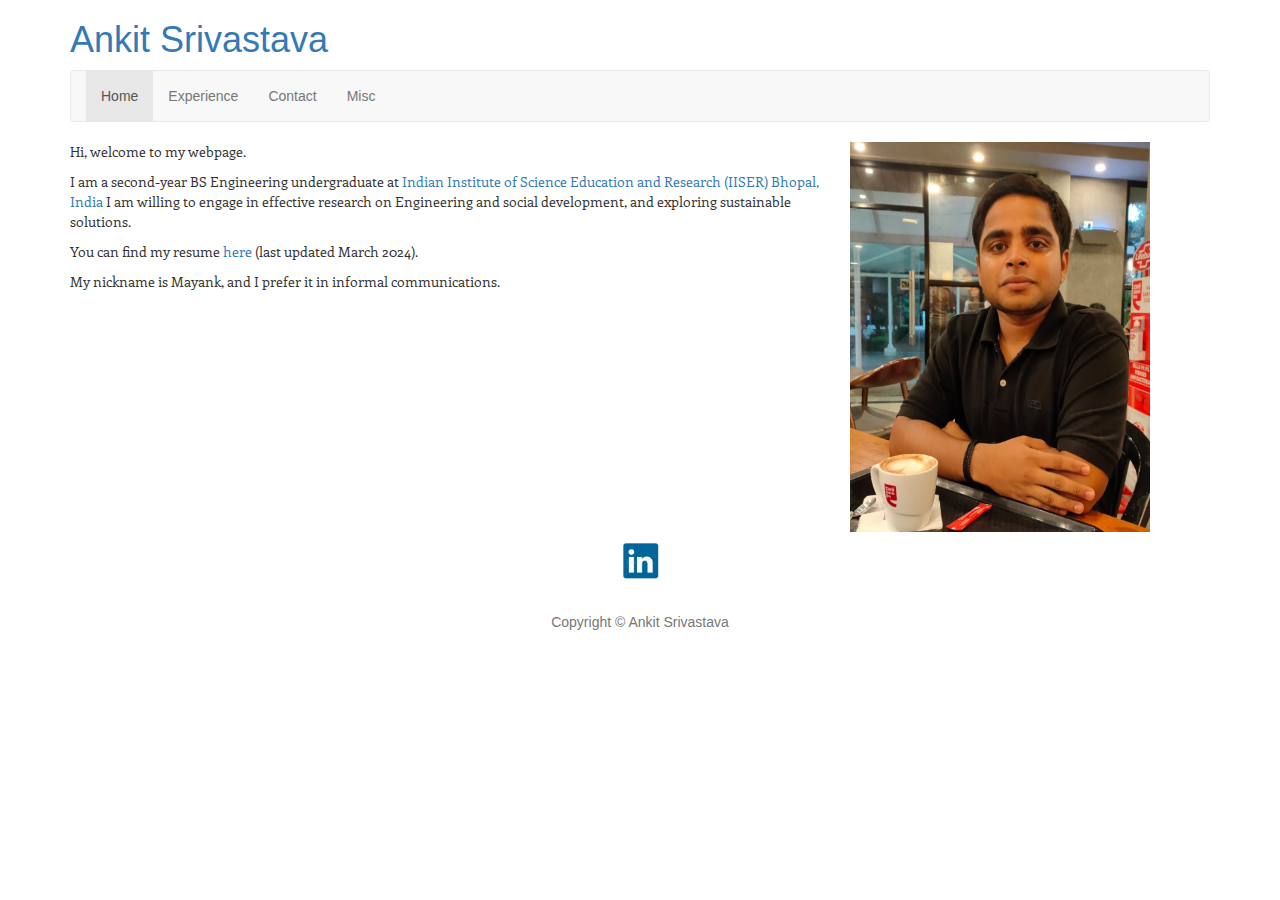
<file: Mywebsite/index.html>
<!DOCTYPE html> <!-- Declares the document type as HTML5 -->

<html lang="en"> <!-- The root HTML element with the language set to English -->

<head>
    <meta charset="UTF-8" /> <!-- Specifies the character encoding for the document as UTF-8 -->
    <title>Ankit Srivastava</title> <!-- Sets the title of the webpage -->
    <meta name="description" content="Ankit's homepage" /> <!-- Provides a brief description of the webpage for SEO -->
    <meta name="author" content="Ankit Srivastava" /> <!-- Specifies the author of the webpage -->
    <meta name="viewport" content="width=device-width, initial-scale=1"> <!-- Makes the webpage responsive -->
    <link rel="stylesheet" type="text/css" href="common.css" media="all"> <!-- Links to an external CSS file -->
    <link rel="icon" href="images/favicon.ico" type="image/x-icon" sizes="20x20"> <!-- Specifies the favicon for the webpage -->

    <!-- Bootstrap CSS and JS CDN links -->
    <link rel="stylesheet" href="https://maxcdn.bootstrapcdn.com/bootstrap/3.4.1/css/bootstrap.min.css"> <!-- Links to Bootstrap CSS -->
    <script src="https://ajax.googleapis.com/ajax/libs/jquery/3.5.1/jquery.min.js"></script> <!-- Links to jQuery library -->
    <script src="https://maxcdn.bootstrapcdn.com/bootstrap/3.4.1/js/bootstrap.min.js"></script> <!-- Links to Bootstrap JS -->

    <!-- Google Fonts -->
    <link href='https://fonts.googleapis.com/css?family=ABeeZee' rel='stylesheet' type='text/css' /> <!-- Links to the ABeeZee font -->
    <link href='https://fonts.googleapis.com/css?family=Enriqueta' rel='stylesheet' type='text/css' /> <!-- Links to the Enriqueta font -->

</head>

<body>
    <div class="container"> <!-- Main container that wraps all content on the webpage -->

        
        <!-- Header section starts -->
        <header>
            <div class="header-section"> <!-- Container for the header content -->
                <div>
                    <h1 style="color: black;"><a href="index.html">Ankit Srivastava</a></h1> <!-- Main heading with a link back to the homepage -->
                </div>
            </div>

            <!-- Navigation bar -->
            <nav class="navbar navbar-default"> <!-- Bootstrap navigation bar -->
                <div class="container-fluid">
                    <ul class="nav navbar-nav"> <!-- Unordered list for navigation links -->
                        <li class="active"><a href="index.html">Home</a></li> <!-- Active home link -->
                        <li><a href="Experience.html">Experience</a></li> <!-- Experience link -->
                         <!-- <li><a href="research.html">Research</a></li> Research link -->
                        <!-- <li><a href="teaching.html">Teaching</a></li> Teaching link -->
                        <li><a href="contact.html">Contact</a></li> <!-- Contact link -->
                        <li><a href="misc.html">Misc</a></li> <!-- Miscellaneous link -->
                    </ul>
                </div>
            </nav>
        </header>
        <!-- Header section ends -->

        <!-- Main content starts -->
        <div class="row"> <!-- Bootstrap row to create a row of content -->

            <!-- Main content column -->
            <div class="col-sm-8"> <!-- Bootstrap column to hold the main content -->
                <p style="font-family: 'Enriqueta', sans-serif; !important;"> <!-- Paragraph with custom font styling -->
                Hi, welcome to my webpage.
                </p>

                <p style="font-family: 'Enriqueta', sans-serif; !important;">
                I am a second-year BS Engineering undergraduate at 
                <a href="https://www.iiserb.ac.in/" target="_blank"> <!-- Link to IISER Bhopal -->
                Indian Institute of Science Education and Research (IISER) Bhopal, India
                </a>
                I am willing to engage in effective research on Engineering and social development, and exploring sustainable solutions.
                </p>

                <p style="font-family: 'Enriqueta', sans-serif; !important;">
                You can find my resume <a href="Ankit_Srivastava_Résumé.pdf" target="_blank"> here </a> <!-- Link to the resume -->
                (last updated March 2024).
                </p>

                <p style="font-family: 'Enriqueta', sans-serif; !important;">
                My nickname is Mayank, and I prefer it in informal communications.
                </p>
            </div>

            <!-- Image column -->
            <div class="col-sm-4 homepage-self-img"> <!-- Bootstrap column to hold the image -->
                 <img src="Ankit_Srivastava.jpg" alt="Ankit Srivastava's Informal Portrait" width="300" height="390" /> <!-- Image of Ankit Srivastava -->                 
            </div>
               <!-- LinkedIn logo -->
               <div class="text-center">
                <a href="https://www.linkedin.com/in/ankit-srivastava-a17ab2259/" target="_blank">
                    <img src="linkedin_logo.png" alt="LinkedIn" style="height: 40px; width: auto; margin-top: 10px;"  > 
                </a>
            </div>
        </div>
        <!-- Main content ends -->

        <!-- Footer section -->
        <footer>              
            <p>          <br>      </p> <!--   newline -->

            <div class="container-fluid text-center"> 
                <p class="copyright text-muted">Copyright &copy; Ankit Srivastava</p> <!-- Copyright information -->
            </div>
        </footer>

    </div>
</body>

</html>
</file>
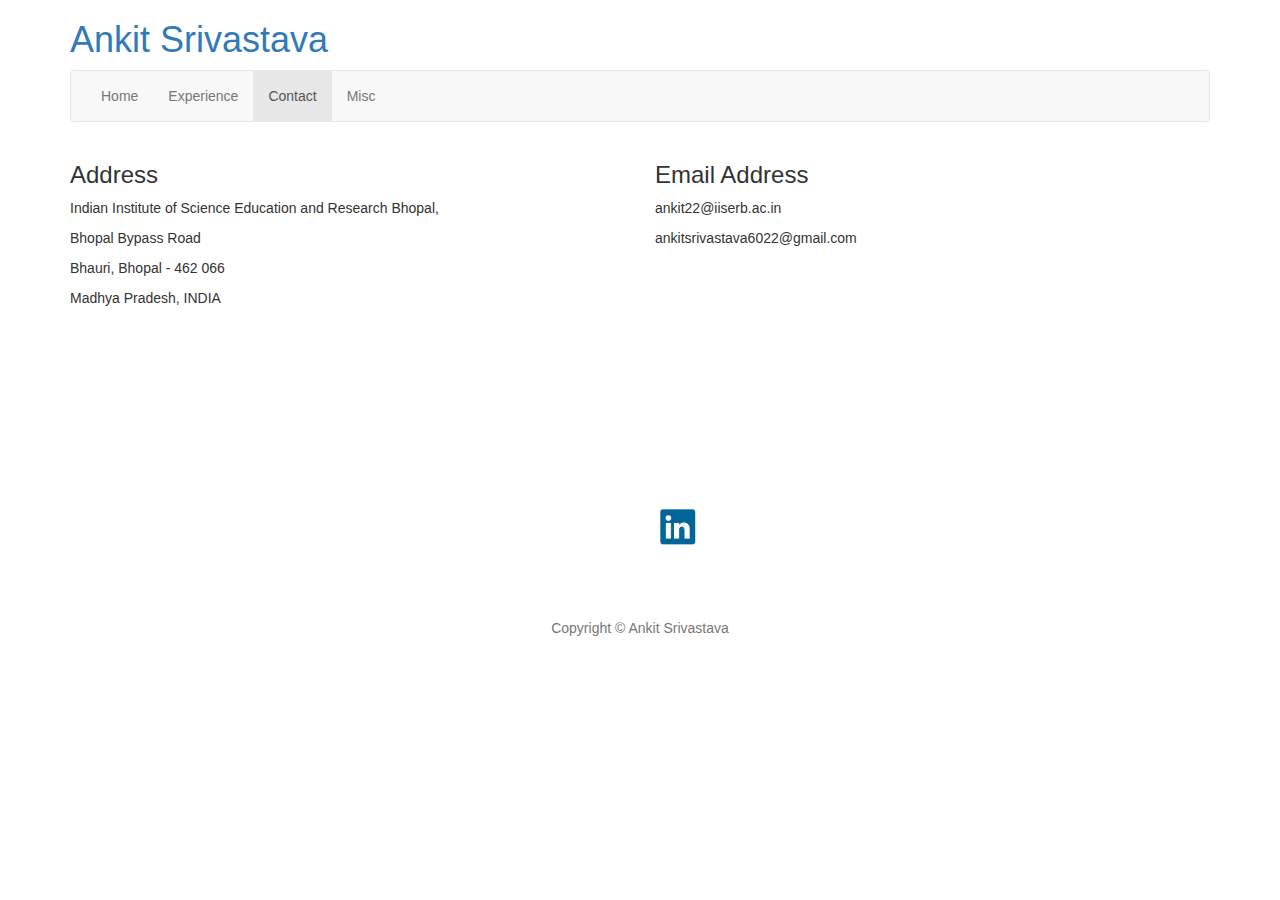
<file: Mywebsite/contact.html>
<!DOCTYPE html> <!-- Declaration of the document type as HTML -->
<html lang="en"> <!-- Start of the HTML document with English language -->
<head> <!-- Start of the head section -->
    <meta charset="UTF-8" /> <!-- Character set for the document -->
    <title>Ankit Srivastava</title> <!-- Title of the webpage -->
    <meta name="description" content="Ankit's homepage" /> <!-- Meta description for SEO -->
    <meta name="author" content="Ankit Srivastava" /> <!-- Author of the webpage -->
    <meta name="viewport" content="width=device-width, initial-scale=1"> <!-- Responsive design viewport settings -->
    <link rel="stylesheet" type="text/css" href="common.css" media="all"> <!-- Link to the external CSS file -->
    <link rel="icon" href="images/favicon.ico" type="image/x-icon" sizes="20x20"> <!-- Favicon for the webpage -->
    <!-- Bootstrap CSS link -->
    <link rel="stylesheet" href="https://maxcdn.bootstrapcdn.com/bootstrap/3.4.1/css/bootstrap.min.css">
    <!-- jQuery library link -->
    <script src="https://ajax.googleapis.com/ajax/libs/jquery/3.5.1/jquery.min.js"></script>
    <!-- Bootstrap JavaScript link -->
    <script src="https://maxcdn.bootstrapcdn.com/bootstrap/3.4.1/js/bootstrap.min.js"></script>
    <!-- Google Font link for ABeeZee font -->
    <link href='https://fonts.googleapis.com/css?family=ABeeZee' rel='stylesheet' type='text/css' />
    <!-- Google Font link for Enriqueta font -->
    <link href='https://fonts.googleapis.com/css?family=Enriqueta' rel='stylesheet' type='text/css' />
</head>
<body> <!-- Start of the body section -->
    <div class="container"> <!-- Container to hold the entire content -->
        <!-- Header section starts --> 
        <div class="header-section"> <!-- Division for the header section -->
            <div> <!-- Nested division for header content -->
                <div> <!-- Nested division for header content -->
                    <h1 style="color: black;"><a href="index.html">Ankit Srivastava</a></h1> <!-- Main heading with a link to the homepage -->
                </div>
            </div>
            <!-- Navigation bar -->
            <nav class="navbar navbar-default">
                <div class="container-fluid">
                    <!-- Unordered list for navigation links -->
                    <ul class="nav navbar-nav">
                        <li><a href="index.html">Home</a></li> <!-- Home link -->
                        <li><a href="experience.html">Experience</a></li>
                        <!-- <li><a href="research.html">Research</a></li> Research link -->
                        <!-- <li><a href="teaching.html">Teaching</a></li> -->
                        <li class="active"><a href="contact.html">Contact</a></li>
                        <li><a href="misc.html">Misc</a></li>
                    </ul>
                </div>
            </nav>
        </div>
        <!-- Header section ends -->
        <!-- Main content starts -->
        <div class="row"> <!-- Row division for content alignment -->
            <div class="col-sm-6"> <!-- Column division for office address -->
                <h3>Address</h3> <!-- Subheading for office address -->
                <!-- Paragraph for office address details -->
                
                    <p>Indian Institute of Science Education and Research Bhopal, </p>
                    <p>Bhopal Bypass Road </p>
                    <p>Bhauri, Bhopal - 462 066 </p>
                    <p>Madhya Pradesh, INDIA </p>
            </div>
            <div class="col-sm-6"> <!-- Column division for email address -->
                <h3>Email Address</h3> <!-- Subheading for email address -->
                <!-- Paragraphs for email addresses -->
                <p>  ankit22@iiserb.ac.in</p>
                <p> ankitsrivastava6022@gmail.com</p>
                <p>          <br><br>      </p> <!--   newline -->
                 <!-- LinkedIn link and logo -->
                <a href="https://www.linkedin.com/in/ankit-srivastava-a17ab2259/" target="_blank">
                   <img src="linkedin_logo.png" alt="LinkedIn" style="height: 40px; width: auto; margin-top: 200px;">
                </a>
                <p>          <br><br><br>      </p><!--   newline -->
            </div>
        </div>
    </div>
    <!-- Main content ends -->


    <!-- Footer section -->
            <footer>
                    <div class="container-fluid text-center">                   
                         <p class="copyright text-muted">Copyright &copy; Ankit Srivastava</p>       
                    </div>
            </footer>
        


</div>
</body>

</html>
</file>
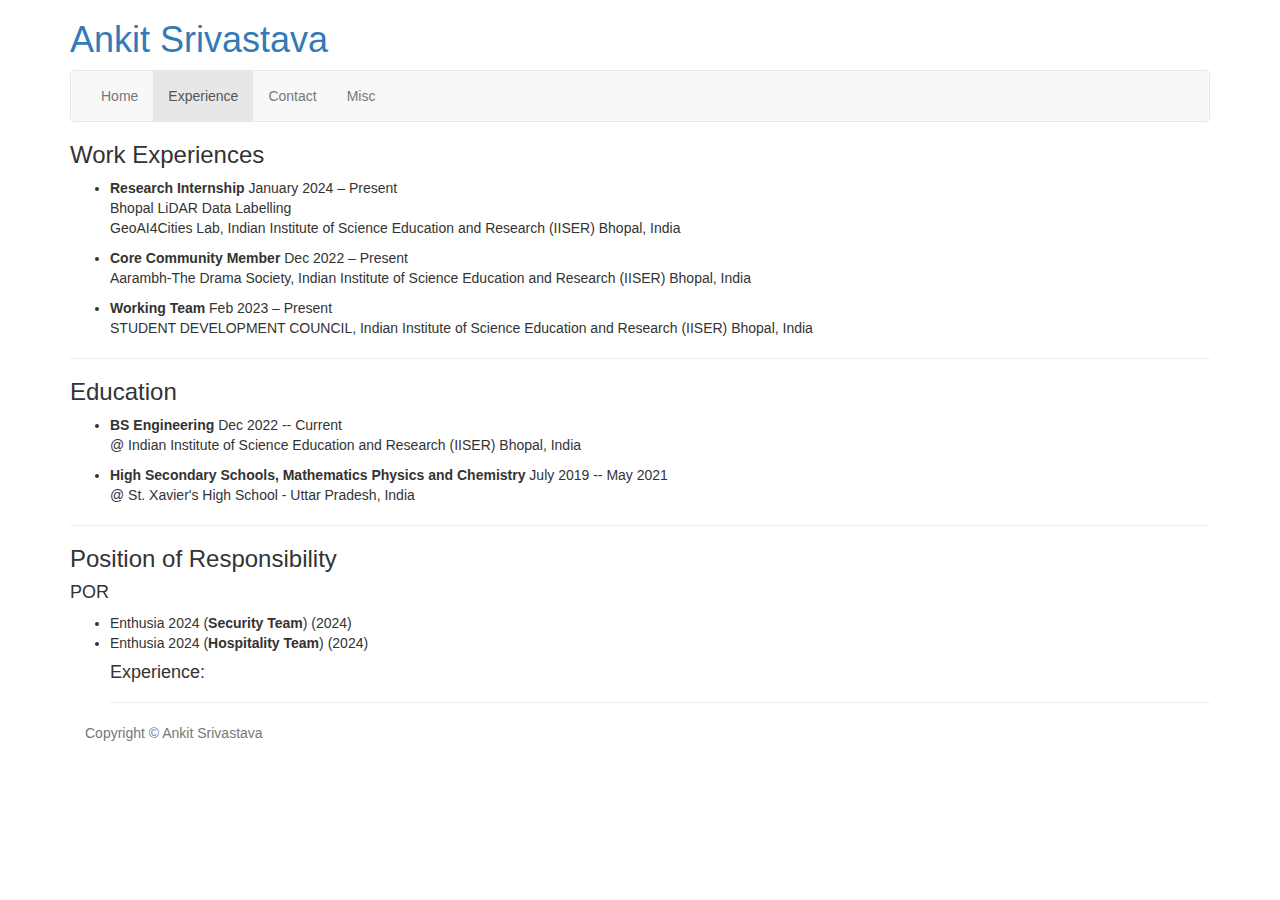
<file: Mywebsite/Experience.html>
<!DOCTYPE html>
<html lang="en">
<head>
    <!-- Meta tags for character set, title, and description -->
    <meta charset="UTF-8" />
    <title>Ankit Srivastava</title>
    <meta name="description" content="Ankit's homepage" />
    <meta name="author" content="Ankit Srivastava" />
    <meta name="viewport" content="width=device-width, initial-scale=1">
    
    <!-- External stylesheets and scripts -->
    <link rel="stylesheet" type="text/css" href="common.css" media="all">
    <link rel="icon" href="images/favicon.ico" type="image/x-icon" sizes="20x20">
    <link rel="stylesheet" href="https://maxcdn.bootstrapcdn.com/bootstrap/3.4.1/css/bootstrap.min.css">
    <script src="https://ajax.googleapis.com/ajax/libs/jquery/3.5.1/jquery.min.js"></script>
    <script src="https://maxcdn.bootstrapcdn.com/bootstrap/3.4.1/js/bootstrap.min.js"></script>
    <link href='https://fonts.googleapis.com/css?family=ABeeZee' rel='stylesheet' type='text/css' />
    <link href='https://fonts.googleapis.com/css?family=Enriqueta' rel='stylesheet' type='text/css' />
</head>

<body>
    <!-- Main container for the webpage -->
    <div class="container">
        
        <!-- Header section of the webpage -->
        <div class="header-section">
            <div>
                <div>
                    <!-- Displaying the name of the person and linking to the homepage -->
                    <h1><a href="index.html">Ankit Srivastava</a></h1>
                </div>
            </div>
            
            <!-- Navigation bar for the webpage -->
            <nav class="navbar navbar-default">
                <div class="container-fluid">
                    <!-- List of navigation links -->
                    <ul class="nav navbar-nav">
                        <li><a href="index.html">Home</a></li>
                        <!-- <li><a href="research.html">Research</a></li> -->
                        <li class="active"><a href="experience.html">Experience</a></li>
                        <!-- <li><a href="teaching.html">Teaching</a></li> -->
                        <li><a href="contact.html">Contact</a></li>
                        <li><a href="misc.html">Misc</a></li>
                    </ul>
                </div>
            </nav>
        </div>
        <!-- End of Header section --> 
        
        <!-- Experience section -->
        <div class="experience">
            <!-- Work experiences -->
            <div>
                <h3>Work Experiences</h3>
                <ul>
                    <li><b>Research Internship</b> <span>January 2024 – Present</span>
                        <p>Bhopal LiDAR Data Labelling <br>
                           GeoAI4Cities Lab, Indian Institute of Science Education and Research (IISER) Bhopal, India </p>
                    </li>     
                    <li><b>Core Community Member</b> <span>Dec 2022 – Present</span>
                        <p>Aarambh-The Drama Society, Indian Institute of Science Education and Research (IISER) Bhopal, India</p>
                    </li>
                    <li><b>Working Team </b><span>Feb 2023 – Present</span>
                        <p>STUDENT DEVELOPMENT COUNCIL, Indian Institute of Science Education and Research (IISER) Bhopal, India</p>
                    </li>
                </ul>
            </div>

            <hr/>

            <!-- Education section -->
            <div>
                <h3> Education </h3>
                <ul>
                    <li> <b>BS Engineering</b> <span> Dec 2022 -- Current </span>
                        <p> @ Indian Institute of Science Education and Research (IISER) Bhopal, India </p>
                    </li>
                    <li> <b>High Secondary Schools, Mathematics Physics and Chemistry</b> <span> July 2019 -- May 2021 </span>
                        <p> @ St. Xavier's High School - Uttar Pradesh, India </p>
                    </li>
                </ul>
            </div>

            <hr/>



            <!-- Reviewer section -->
            <div>
                <h3>Position of Responsibility</h3>
                <h4>POR</h4>
                <ul>
                    <li>Enthusia 2024 (<b>Security Team</b>)
                        <span>  (2024)</span>
                    </li>
                    <li> Enthusia 2024 (<b>Hospitality Team</b>)
                        <span>(2024)</span>
                    <!-- </li>
                    <li> Theoretical Computer Science (<b>TCS</b>)
                        <span>  (2023)x2,  (2022),  (2021), (2019), (2019)</span></li>
                    <li> Discrete Mathematics & Theoretical Computer Science (<b>DMTCS</b>)
                        <span> (2024), (2021)</span></li>
                    <li> Discrete Applied Mathematics (<b>DAM</b>)
                        <span>  (2021)</span></li>
                </ul> -->

                <h4>Experience:</h4>
                <!-- <ul>
                    <li>ACM-SIAM Symposium on Discrete Algorithms (<b>SODA</b>) <span> (2023)</span></li>
                    <li>International Colloquium on Automata, Languages, and Programming (<b>ICALP</b>) <span> (2023),  (2020) </span></li>
                    <li> European Symposium on Algorithms (<b>ESA</b>)
                        <span> (2023), (2022)x2, (2020) (2019) </span></li>
                    <li> Symposium on Theoretical Aspects of Computer Science (<b>STACS</b>)
                        <span> (2024), (2023), (2020) </span></li>
                    <li> Algorithms and Data Structures Symposium (<b>WADS</b>)
                        <span> (2023) </span></li>
                    <li> Scandinavian Symposium on Algorithm Theory (<b>SWAT</b>)
                        <span> (2024) </span></li>
                    <li> Mathematical Foundations of Computer Science (<b>MFCS</b>) <span> (2023) </span> </li>
                    <li> International Workshop on Graph-Theoretic Concepts in Computer Science (<b>WG</b>) </li> 
                    <li> <span> (2024), (2023), (2022)x2,  (2021), (2017) </span></li>
                    <li> International Symposium on Algorithms and Computation (<b>ISAAC</b>) <span> (2022), (2021), (2020) </span></li>
                    <li> International Symposium on Parameterized and Exact Computation (<b>IPEC</b>)<span> (2018), (2017),  (2016) </span></li>
                    <li> International Computing and Combinatorics Conference (<b>COCOON</b>)
                        <span> (2020), (2018) </span></li>
                    <li> International Symposium on Fundamentals of Computation Theory (<b> FCT </b>)<span> (2023)x2 </span></li>
                </ul>
            </div>

            <hr/> -->




            <!-- Research visits section -->

            <!-- <div>
                <h3>Research Visits</h3>
                <ul>
                    <li> Universite Clermont Auvergne, Clermont-Ferrand, France 
                        <span> Sept 2023
                        </span>
                    </li>
                    <li> Indian Institute of Science (IISc), Bangalore, India 
                        <span> July 2023
                        </span>
                    </li>
                    <li> National Institute of Science Education and Research (NISER), Bhuvaneshwar, India 
                        <span> July 2023 
                        </span>
                    </li>
                    <li> Indraprastha Institute of Information Technology Delhi (IIIT-Delhi), India 
                        <span> June 2023 
                        </span>
                    </li>
                    <li> University of Bergen, Bergen, Norway 
                        <span> May 2017 – July 2017
                        </span>
                    </li>
                    <li> University of Bergen, Bergen, Norway
                        <span> Sep 2016 – Nov 2016
                        </span>
                    </li>
                    <li> Max Planck Institute for Informatics, Saarbrücken, Germany 
                        <span> June 2015 – July 2015
                        </span>
                    </li>
                </ul>
            </div>
            <hr/> -->
            
            <!-- Invited Talks section-->

        <!--<div>
                <h3>Invited Talks</h3>
                <ul>
                    <li><b>Parameterized Approximation Algorithms Workshop (PAAW)</b> <span> 4th July 2022</span>
                        <p>Title: Parameterized Approximability of Contraction to Classes of Chordal Graphs</p>
                    </li>
                    <li><b>Parameterized Complexity 301 </b> <span>31st December 2020</span>
                        <p>Title: Graph Contraction: Old and New Developments</p>
                    </li>
                    <li><b>Parameterized Complexity Seminar </b> <span>24th November 2020</span>
                        <p>Title: Parameterized Approximability of Contraction to Classes of Chordal Graphs</p>
                    </li>
                </ul>
            </div> -->
            <hr/>

            <!-- Programming Experiences section -->

         <!--<div>
                <h3>Programming Experiences</h3>
                <ul>
                    <li><b>Lossy Kernelization in Practice</b> <span>Jan 2019 – June 2019</span>
                        <p>We posit that carefully crafted lossy reduction rule can yield improved approximation solution in practice. I have implemented (in C++ and CPLEX) different algorithms to solve Dominating Set on sparse graphs for various benchmark instances to support our hypothesis.</p>
                    </li>
                    <li><b> The Parameterized Algorithms and Computational Experiments Challenge ( PACE ) </b>
                        <p> Implemented various algorithms to solve the following problems on large graphs: Vertex Cover using C++ (in 2019), Steiner Tree using C++ (in 2018), and Minimum Fill-In using Python (in 2017). </p>
                    </li>
                    <li><b> SymPy – Open Source Project </b> <span> March 2011 – May 2012 </span>
                        <p> One of the authors of SymPy, an open source Python library for symbolic mathematics. I have contributed to its development by submitting functions, reviewing pull request, fixing patches. </p>
                    </li>
                </ul>
            </div>
            <hr/> -->
        </div>
        <!-- End of Experience section -->

        <!-- Footer section -->
        <footer>
            <div class="container-fluid">
                <!-- Copyright information -->
                <p class="copyright text-muted">Copyright &copy; Ankit Srivastava</p>
            </div>
        </footer>
    </div>
</body
</file>
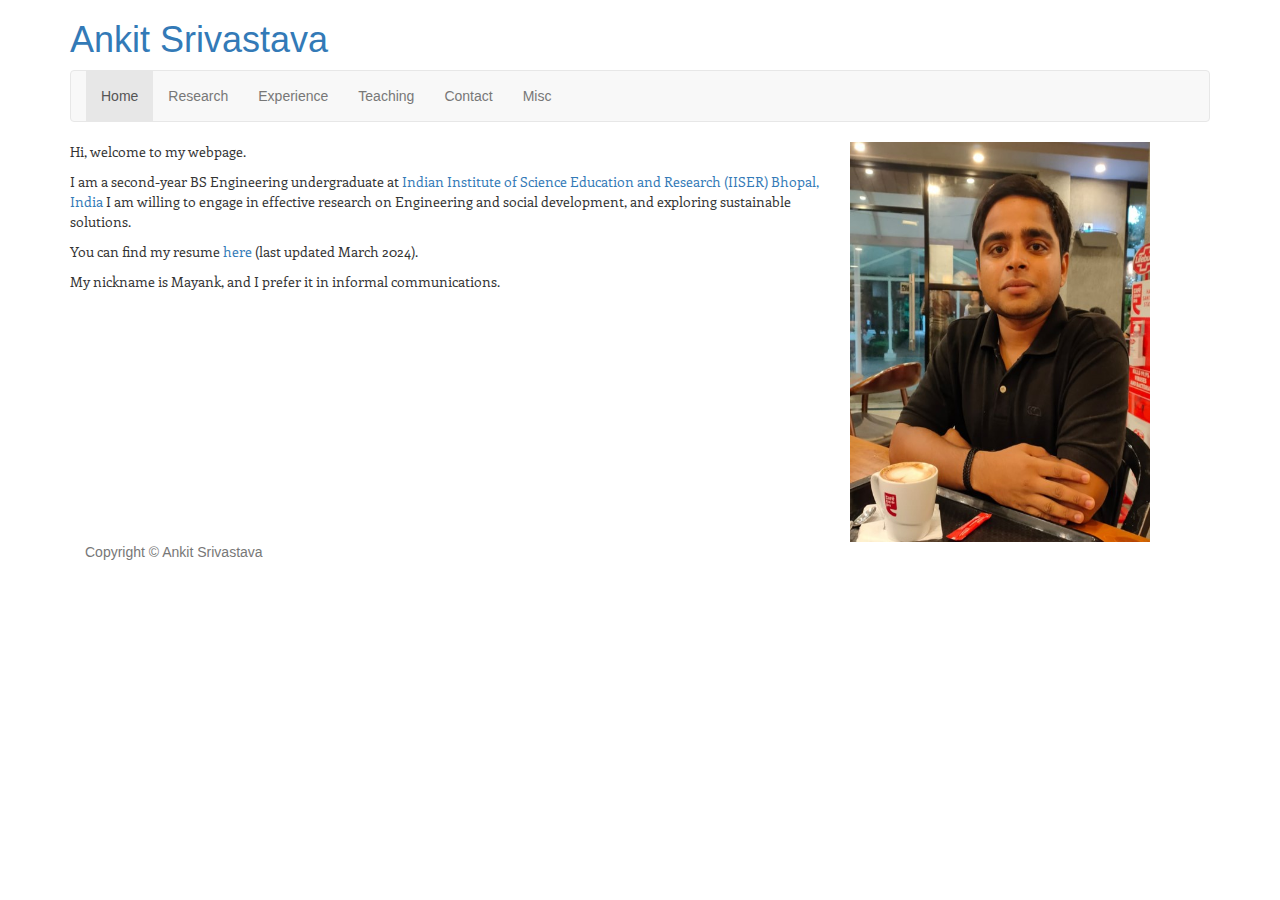
<file: Mywebsite/test.html>
<!DOCTYPE html>
<html lang="en">

<head>
    <meta charset="UTF-8" />
    <title>Ankit Srivastava</title>
    <meta name="description" content="Ankit's homepage" />
    <meta name="author" content="Ankit Srivastava" />
    <meta name="viewport" content="width=device-width, initial-scale=1">
    <link rel="stylesheet" type="text/css" href="common.css" media="all">
    <link rel="icon" href="images/favicon.ico" type="image/x-icon" sizes="20x20">

    <link rel="stylesheet" href="https://maxcdn.bootstrapcdn.com/bootstrap/3.4.1/css/bootstrap.min.css">
    <script src="https://ajax.googleapis.com/ajax/libs/jquery/3.5.1/jquery.min.js"></script>
    <script src="https://maxcdn.bootstrapcdn.com/bootstrap/3.4.1/js/bootstrap.min.js"></script>
    <link href='https://fonts.googleapis.com/css?family=ABeeZee' rel='stylesheet' type='text/css' />
    <link href='https://fonts.googleapis.com/css?family=Enriqueta' rel='stylesheet' type='text/css' />

</head>

<body>
    <div class="container">
        <!-- Header section starts -->
        <header>
            <div class="header-section">
                <div>
                    <h1><a href="index.html">Ankit Srivastava</a></h1>
                </div>
            </div>
            <nav class="navbar navbar-default">
                <div class="container-fluid">
                    <ul class="nav navbar-nav">
                        <li class="active"><a href="index.html">Home</a></li>
                        <li><a href="research.html">Research</a></li>
                        <li><a href="experience.html">Experience</a></li>
                        <li><a href="teaching.html">Teaching</a></li>
                        <li><a href="contact.html">Contact</a></li>
                        <li><a href="misc.html">Misc</a></li>
                    </ul>
                </div>
            </nav>
        </header>
        <!-- Header section ends -->

        <!-- Main content starts -->
       
        <div class="row">
            <div class="col-sm-8" >

              <p style="font-family: 'Enriqueta', sans-serif;
              !important;">
              Hi, welcome to my webpage.
            </p>

              <p style="font-family: 'Enriqueta', sans-serif;
              !important;">
              I am a second-year BS Engineering undergraduate at 
              <a href="https://www.iiserb.ac.in/" target="_blank">
                Indian Institute of Science Education and Research (IISER) Bhopal, India
             </a>
              <!--in
               <a href="https://eecs.iiserb.ac.in/" target="_blank">
                Electrical Engineering and Computer Science</a> department
                  since January 2024. </p>
                  
              <p style="font-family: 'Enriqueta', sans-serif;
              !important;">   -->
              I am willing to engage in effective research on Engineering and social development, and exploring sustainable solutions. </p>
                
<!-- 
              <p style="font-family: 'Enriqueta', sans-serif;
              !important;">
              I was an INSPIRE Faculty Fellow at
              <a href="https://www.iiserpune.ac.in" target="_blank">
                IISER Pune</a>,
              and a Post-Doctoral Researcher at 
              <a href="https://www.mpi-inf.mpg.de/home/"
              target="_blank"> Max-Planck Institute for
              Informatics</a> and
              <a href="https://cispa.de/en" target="_blank" > CISPA
              Helmholtz Center for Information Security</a>,
              both hosted by <a href="https://cispa.de/en/people/c01dama/"
              target="_blank"> Prof. Daniel Marx</a>.
              I have completed my Ph.D. at <a href="https://www.imsc.res.in"
              target="_blank">IMSc Chennai </a> 
              under the supervision
              of <a href="https://sites.google.com/view/sakethome/home"
              target="_blank"> Prof. Saket Saurabh</a>, and 
              a 5-year Integrated Degree course in Applied
              Mathematics at the <a href="https://www.iitr.ac.in"
              target="_blank"> IIT Roorkee</a>.</p> -->

                <p style="font-family: 'Enriqueta', sans-serif;
                !important;"> You can find my resume <a href="Ankit_Srivastava_Résumé.pdf" target="_blank"> here </a>
                (last updated March 2024).</p>

		<p style="font-family: 'Enriqueta', sans-serif;
                !important;">
		My nickname is Mayank, and I prefer it in informal communications.
		</p>
            </div>

            <div class="col-sm-4 homepage-self-img">
                <img src="Ankit_Srivastava.jpg"  alt="Ankit Srivastava's Informal Portrait" width="300" height="400" />
            </div>
        </div>
        <!-- Main content ends -->

        <!-- Footer section -->
        <footer>
            <div class="container-fluid">
                <p class="copyright text-muted">Copyright &copy; Ankit Srivastava</p>
            </div>
        </footer>

    </div>
</body>

</html>
</file>
<file: Mywebsite/common.css>
.profile-image {
    width: 30px;
    height: 40px;
}
</file>
